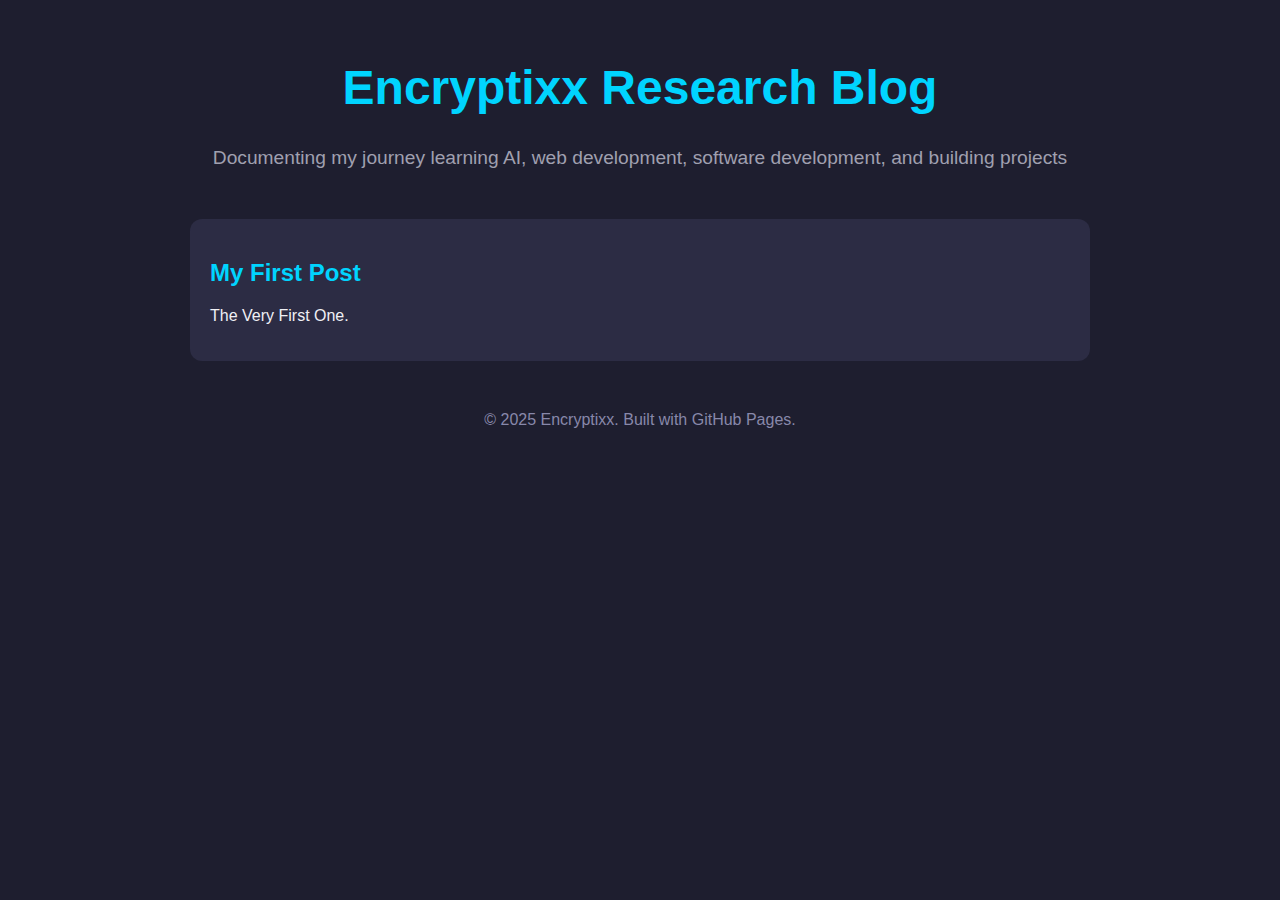
<file: index.html>
<!DOCTYPE html>
<html lang="en">
<head>
  <meta charset="UTF-8">
  <title>Encryptixx Research Blog</title>
  <link rel="stylesheet" href="style.css"> 
  <link rel="icon" href="favicon-32x32.png">
</head>
<body>
  <header>
    <h1>Encryptixx Research Blog</h1>
    <p>Documenting my journey learning AI, web development, software development, and building projects</p>
  </header>

  <section class="post">
    <h2><a href="posts/first-post.html">My First Post</a></h2>
    <p>The Very First One.</p>
  </section>


  <footer>
    &copy; 2025 Encryptixx. Built with GitHub Pages.
  </footer>
</body>
</html>
</file>
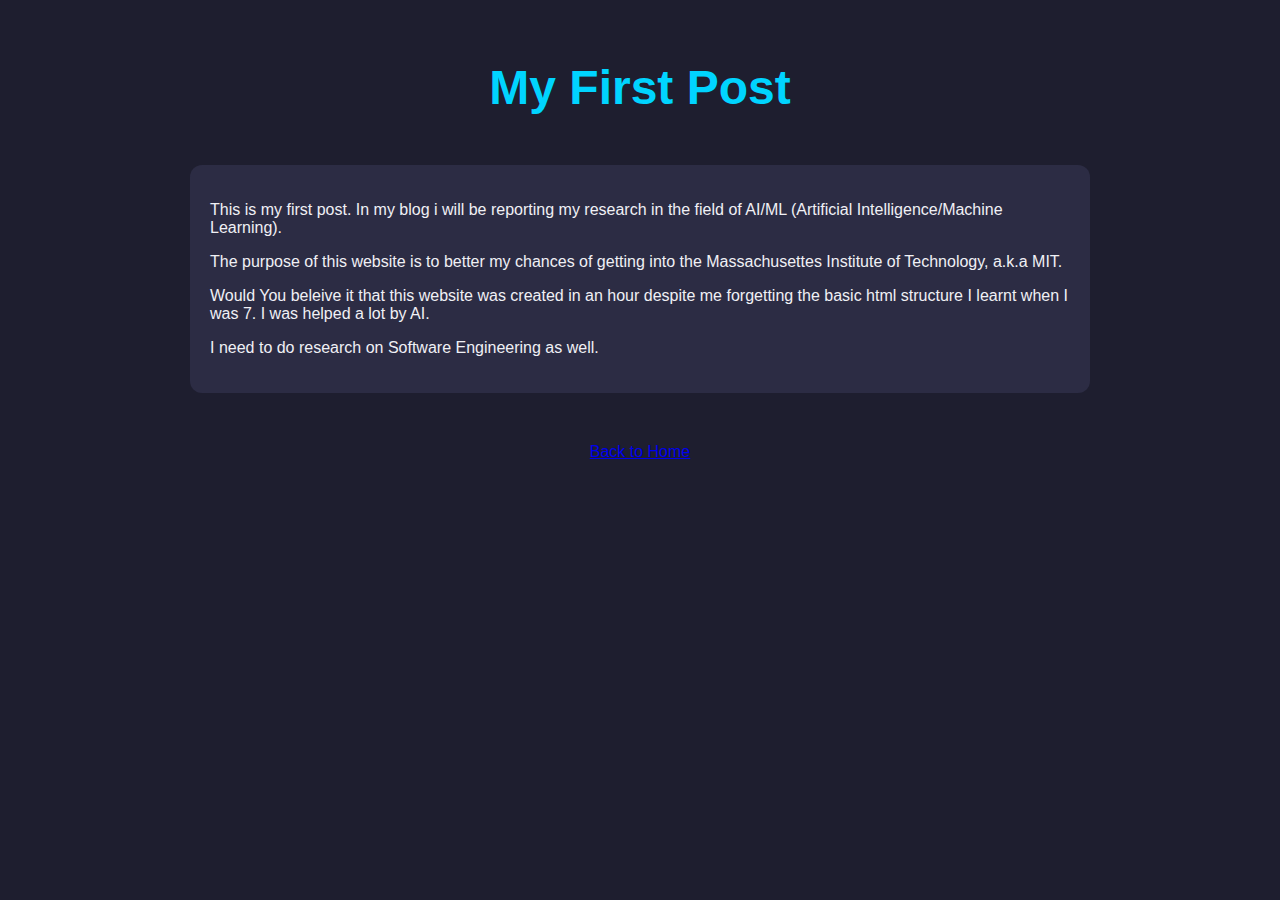
<file: posts/first-post.html>
<!DOCTYPE html>
<html lang="en">
<head>
  <meta charset="UTF-8">
  <title>My First Post</title>
  <link rel="stylesheet" href="../style.css">
  <link rel="icon" href="favicon-32x32ng">
  <meta name="viewport" content="width=device-width, initial-scale=1.0">
</head>
<body>
  <header>
    <h1>My First Post</h1>
  </header>

  <div class="post">
    <p>This is my first post. In my blog i will be reporting my research in the field of AI/ML (Artificial Intelligence/Machine Learning).</p>
    <p>The purpose of this website is to better my chances of getting into the Massachusettes Institute of Technology, a.k.a MIT.</p>
    <p>Would You beleive it that this website was created in an hour despite me forgetting the basic html structure I learnt when I was 7. I was helped a lot by AI.</p>
    <p>I need to do research on Software Engineering as well.</p>
  </div>

  <footer>
    <a href="../index.html">Back to Home</a>
  </footer>
</body>
</html>
</file>
<file: style.css>
body {
  font-family: 'Segoe UI', Tahoma, Geneva, Verdana, sans-serif;
  max-width: 900px;
  margin: auto;
  padding: 20px;
  background-color: #1e1e2f;
  color: #f0f0f5;
}

header {
  text-align: center;
  margin-bottom: 50px;
}

header h1 {
  color: #00d4ff;
  font-size: 3em;
}

header p {
  color: #a0a0b0;
  font-size: 1.2em;
}

.post {
  background-color: #2c2c44;
  padding: 20px;
  border-radius: 12px;
  margin-bottom: 20px;
}

.post h2 {
  color: #00ff9f;
}

.post a {
  color: #00d4ff;
  text-decoration: none;
}

.post a:hover {
  text-decoration: underline;
}

footer {
  text-align: center;
  margin-top: 50px;
  color: #8888aa;
}

header {
    text-align: center;
    margin-top: 40px;
}

h1 {
    font-family: Arial, sans-serif;
    font-size: 2.2rem;
    transition: 0.2s ease;
    cursor: pointer;
}

h1:hover {
    color: #4aa8ff;
    transform: scale(1.05);
}
/* Mobile styles */
@media (max-width: 600px) {
    body {
        font-size: 18px;
        padding: 15px;
    }

    h1 {
        font-size: 1.8rem;
    }

    p {
        font-size: 1.1rem;
        line-height: 1.6;
    }

    header {
        margin-top: 20px;
    }
}
</file>
